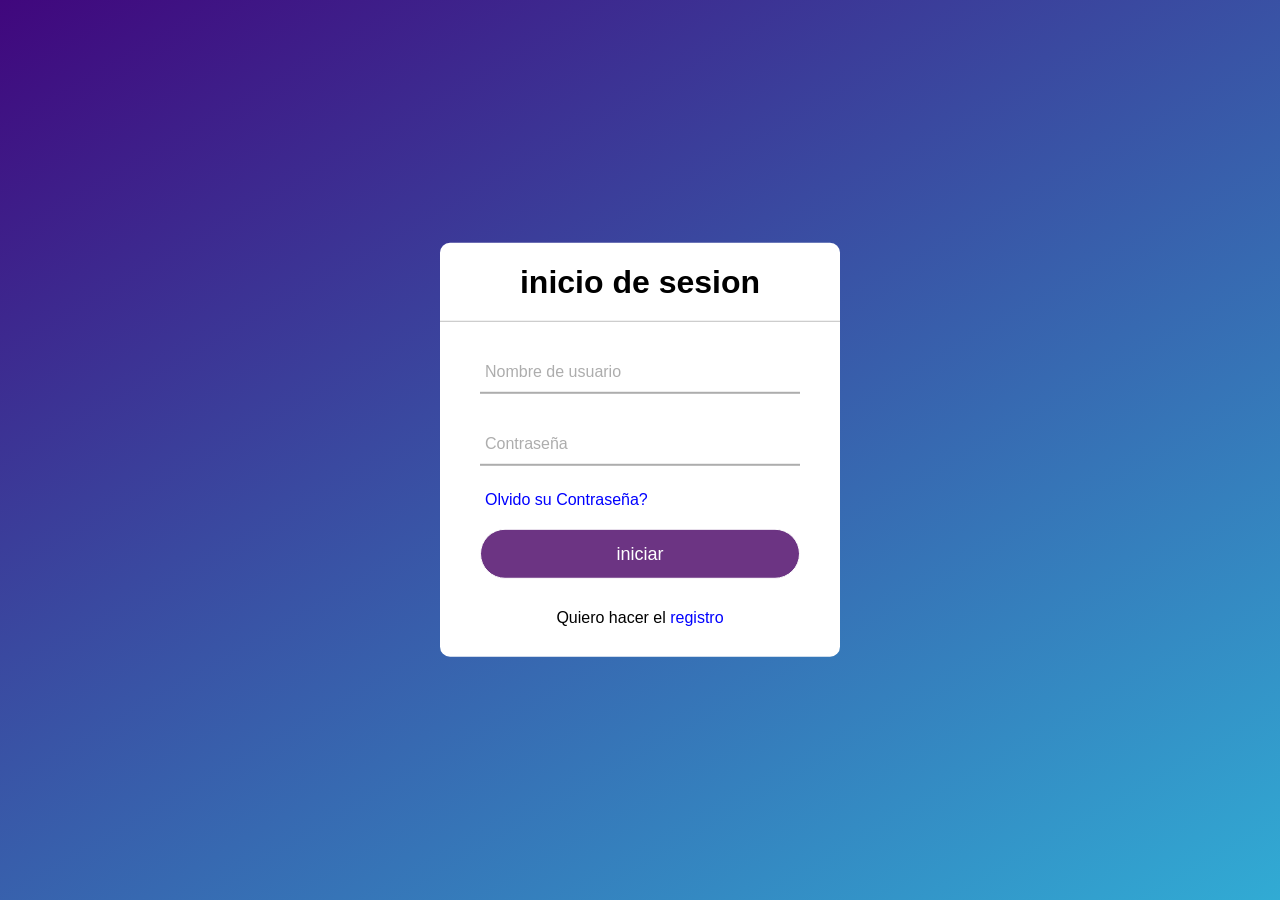
<file: index.html>
<!DOCTYPE html>
<html lang="en">
<head>
    <meta charset="UTF-8">
    <meta http-equiv="X-UA-Compatible" content="IE=edge">
    <meta name="viewport" content="width=device-width, initial-scale=1.0">
    <title>Document</title>
    <link rel="stylesheet" href="style.css">
</head> 
<body>
    <div class="formulario">
        <h1>inicio de sesion</h1>
        <form action="news.html">
            <div class="username">
                <input type="text" required>
                <label>Nombre de usuario</label>
            </div>
            <div class="username">
                <input type="password" required>
                <label>Contraseña</label>
            </div>
            <div class="recordar">Olvido su Contraseña?</div>
            <input type="submit" value="iniciar">
            <div class="registrarse">
                Quiero hacer el <a href="#">registro</a>
            </div>
        </form>

    </div>
    
</body>
</html>
</file>
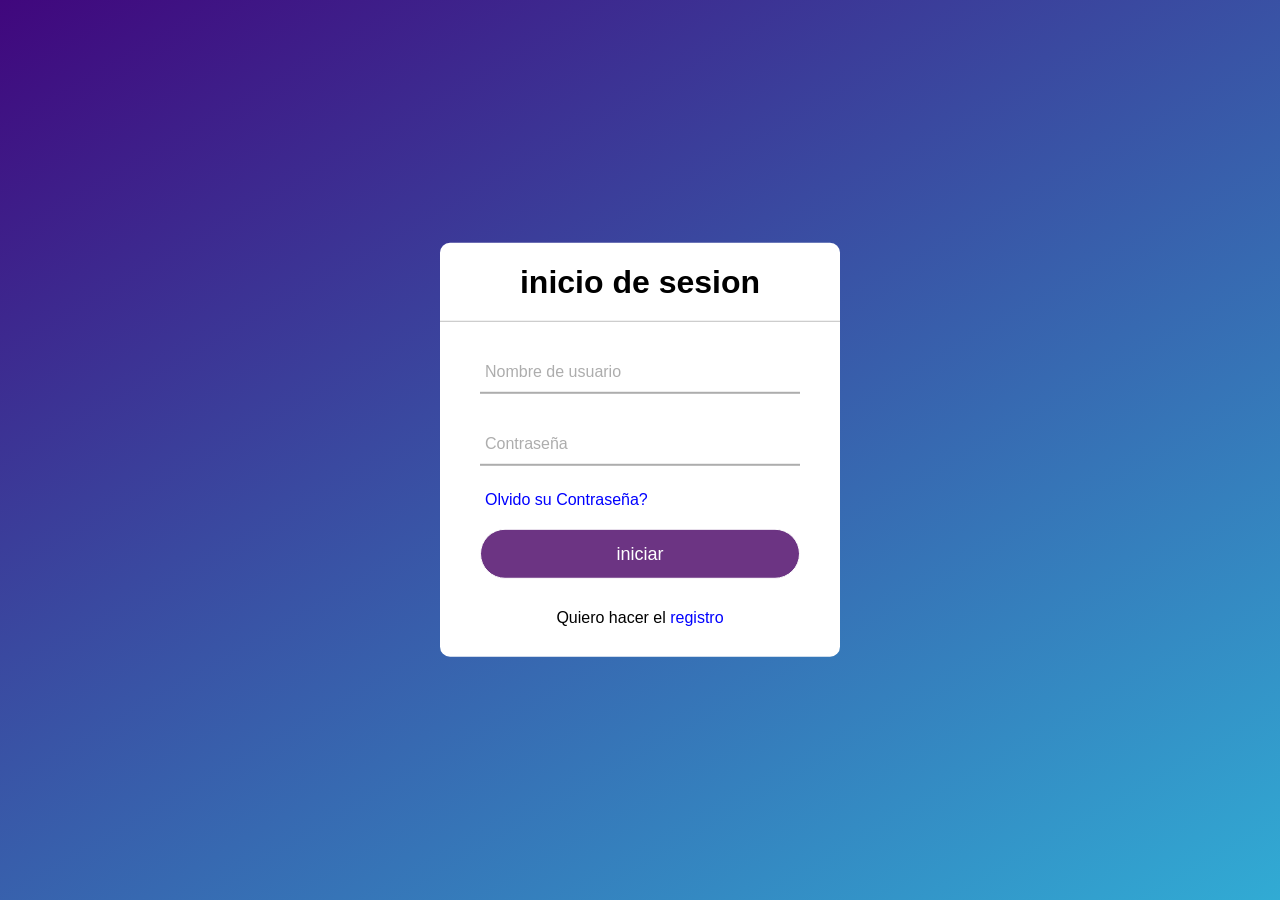
<file: inicio.html>
<!DOCTYPE html>
<html lang="en">
<head>
    <meta charset="UTF-8">
    <meta http-equiv="X-UA-Compatible" content="IE=edge">
    <meta name="viewport" content="width=device-width, initial-scale=1.0">
    <title>Document</title>
    <link rel="stylesheet" href="style.css">
</head> 
<body>
    <div class="formulario">
        <h1>inicio de sesion</h1>
        <form action="news.html">
            <div class="username">
                <input type="text" required>
                <label>Nombre de usuario</label>
            </div>
            <div class="username">
                <input type="password" required>
                <label>Contraseña</label>
            </div>
            <div class="recordar">Olvido su Contraseña?</div>
            <input type="submit" value="iniciar">
            <div class="registrarse">
                Quiero hacer el <a href="#">registro</a>
            </div>
        </form>

    </div>
    
</body>
</html>
</file>
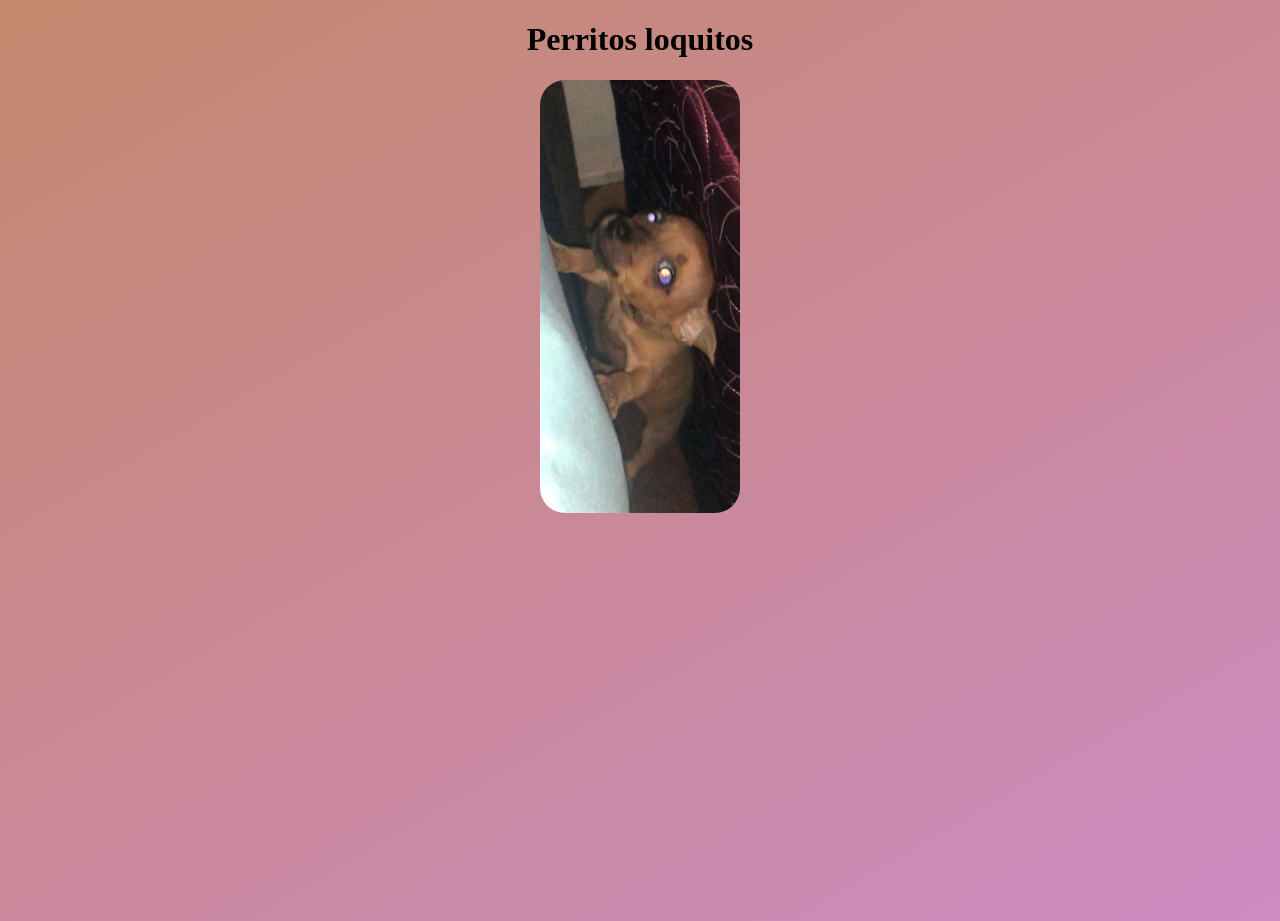
<file: news.html>
<!DOCTYPE html>
<html lang="en">
<head>
    <meta charset="UTF-8">
    <meta name="viewport" content="width=device-width, initial-scale=1.0">
    <link rel="stylesheet" href="style2.css">
    <title>Noticias</title>
</head>
<body>
    <div class="perros">
        <h1>Perritos loquitos</h1>
    <div class="cocone">
        <img src="coconelo.jpeg" alt="">
    </div>
    </div>

</body>
</html>
</file>
<file: style.css>
body {
    margin: 0;
    padding: 0;
    font-family:sans-serif;
    background: linear-gradient(150deg, #40077D, #31ABD4);
    height: 100vh;
}

.formulario{
    position: absolute;
    top: 50%;
    left: 50%;
    transform: translate(-50%, -50%);
    width: 400px;
    background: white;
    border-radius: 10px;

}

.formulario h1{
    text-align: center;
    padding: 0 0 20px 0;
    border-bottom: 1px solid silver;

}
.formulario form{
    padding: 0 40px;
    box-sizing: border-box;

}

form .username {
    position: relative;
    border-bottom: 2px solid #adadad;
    margin: 30px 0;

}

.username input {
    width: 100%;
    padding: 0 5px;
    height: 40px;
    font-size: 16px;
    border: none;
    background: none;
    outline: none;
}

.username label{
    position: absolute;
    top: 50%;
    left: 5px;
    color: #adadad;
    transform: translateY(-50%);
    font-size: 16px;
    pointer-events: none;
    transition: .5s;
}

.username span::before{
    content: '';
    position: absolute;
    top: 40px;
    left: 0;
    width: 100%;
    height: 2px;
    background: #6C3483;
    transition: .5s;
}

.username input:focus ~ label,
.username input:focus ~ label{
    top: 5px;
    color: #6C3483
}

.username input:focus ~ span::before,
.username input:focus ~ span::before{
    width: 100%;

}

.recordar{
    margin: -5px 0 20px 5px;
    color: blue;
    cursor: pointer;
}

.recordar :hover{
    text-decoration: underline;

}

input[type="submit"]{
    width: 100%;
    height: 50px;
    border: 1px solid;
    background: #6C3483;
    border-radius: 25px;
    font-size: 18px;
    color: white;
    cursor: pointer;
    outline: none;
}

input[type="submit"]:hover{
    border-color: black;
    transition: .5s;
}

.registrarse{
    margin: 30px;
    text-align: center;
    font-size: 16px;
    color: black;
}

.registrarse a{
    color: blue;
    text-decoration: none;
}

.registrarse a:hover{
    text-decoration: underline;
}
</file>
<file: style2.css>
body{
     margin: 0;
    padding: 0;
    font-family:sans-serif;
    background: linear-gradient(150deg, #c4886d, #ce8ac2);
    height: 100vh;
}

.perros h1 {
   text-align: center;
   font-family: 'Times New Roman', Times, serif;
}
.cocone img{
    width: 200px;
    border-radius: 25px;
}
.cocone {
    text-align: center;
    
}
</file>
